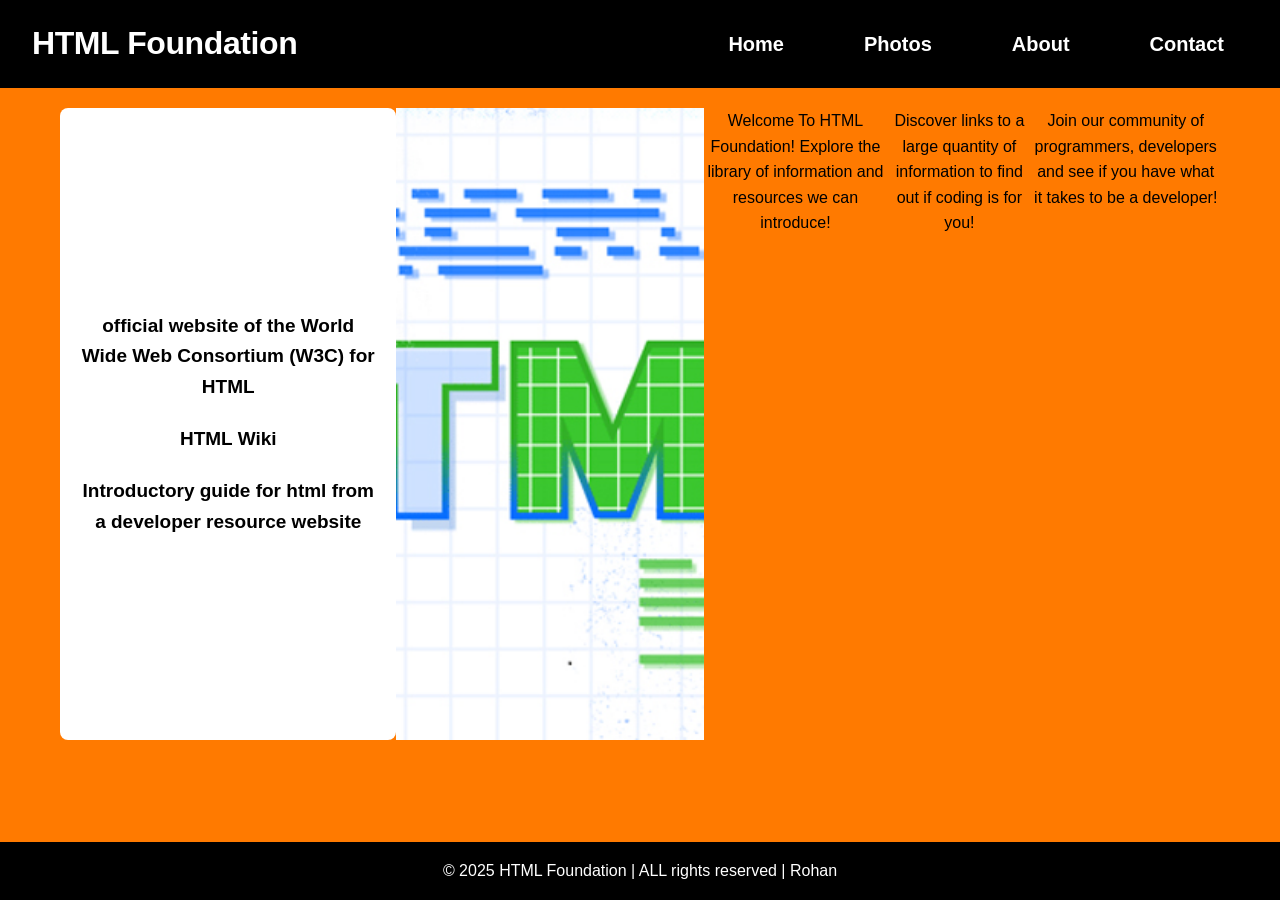
<file: index.html>
<!DOCTYPE html>
<html lang="en">
    <head>
        <meta charset="UTF-8" />
        <meta http-equiv="X-UA-Compatible" content="IE= edge" />
        <meta name="viewport" content="width=device-width, initial-scale=1.0" />
        <meta name="description" content="HTML Foundational Knowledge site" />
        <title> HTML Foundation | Home </title>
        <link rel="stylesheet" href="css/style.css" />
        <link rel="stylesheet" href="css/index.css" />
    </head>

    <body>
        <header>
            <h1> HTML Foundation</h1>

            <input id="hamburger_checkbox" type="checkbox" />

            <label for="hamburger_checkbox" id="hamburger_menu" aria-label="Expand and collapse menu.">
                <img id="hamburger_icon" src="images/images_hamburger-menu.jpg" alt="Menu" width="50" height="50" />
            </label>

            <nav>
                <a class="active_nav" href="index.html">Home</a>
                <a href="photos.html">Photos</a>
                <a href="about.html">About</a>
                <a href="contact.html">Contact</a>
            </nav>
        </header>

        <main>
            <aside>
                <a href="https://www.w3.org/html/">official website of the World Wide Web Consortium (W3C) for HTML</a>
                <a href="https://en.wikipedia.org/wiki/HTML">HTML Wiki</a>
                <a href="https://developer.mozilla.org/en-US/docs/Web/HTML">Introductory guide for html from a developer resource website</a>
            </aside>

            <section class="hero">
                <picture>
                    <source media="(min-width: 480px)" srcset="images/images.jpg">
                    <source media="(min-width: 960px)" srcset="images/images.jpg">
                    <source media="(min-width: 1920px)" srcset="images/images.jpg">
                    <img src="images/images copy.jpg" alt="HTML introductory header visual" />
                </picture>
            </section>
            <p>Welcome To HTML Foundation! Explore the library of information and resources we can introduce!</p>
            <p>Discover links to a large quantity of information to find out if coding is for you!</p>
            <p>Join our community of programmers, developers and see if you have what it takes to be a developer!</p>
        </main>

    <footer>
        <p>&copy; 2025 HTML Foundation | ALL rights reserved | Rohan </p>
    </footer>
    </body>
</html>
</file>
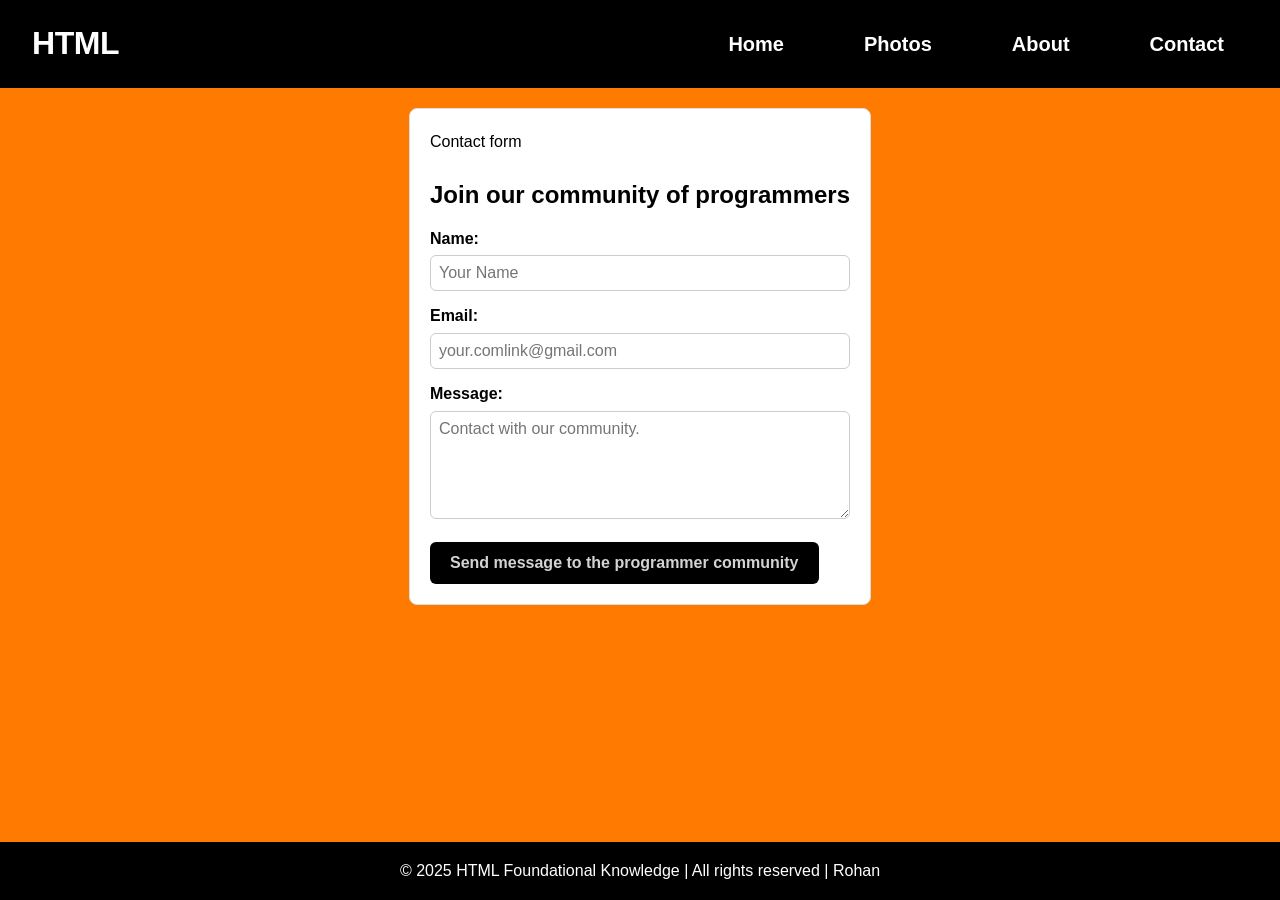
<file: contact.html>
<!DOCTYPE html>
    <html lang="en">
        <head> 
        <meta charset="UTF-8"> 
        <meta http-equiv="X-UA-Compatible" content="IE=edge"> 
        <meta name="viewport" content="width=device-width, initial-scale=1.0"> 
        <meta name="description" content="LEGO Stormtrooper photography site"> 
        <title>HTML Foundation | Contact </title> 
        <link rel="stylesheet" href="css/style.css"> 
        <link rel="stylesheet" href="css/contact.css"> 
      </head> 
      
      <body> 
        <header> 
          <h1>HTML</h1> 
      
          <input id="hamburger_checkbox" type="checkbox"> 
      
          <label for="hamburger_checkbox" id="hamburger_menu" aria-label="Expand and collapse menu."> 
          <img id="hamburger_icon" src="images/images_hamburger-menu.jpg" alt="Menu" width="50" height="50">
          </label> 
    
          <nav>
            <a href="index.html">Home</a> 
            <a href="photos.html">Photos</a> 
            <a href="about.html">About</a> 
            <a class="active_nav" href="contact.html">Contact</a> 
          </nav> 
        </header> 
        <form> 
              <fieldset> 
                <legend>Contact form</legend>
                <h2>Join our community of programmers</h2>
      
                <label for="name">Name:</label> 
                <input type="text" id="name" name="name" placeholder="Your Name"><br> 
      
                <label for="email">Email:</label> 
                <input type="email" id="email" name="email" placeholder="your.comlink@gmail.com"><br> 
      
                <label for="message">Message:</label> 
                <textarea id="message" name="message" rows="5" placeholder="Contact with our community."></textarea><br> 
      
                <input type="submit" value="Send message to the programmer community">
              </fieldset> 
            </form>
      
        <footer> 
          <p>© 2025 HTML Foundational Knowledge | All rights reserved | Rohan </p>
        </footer> 
       
       
      </body>
      </html>
</file>
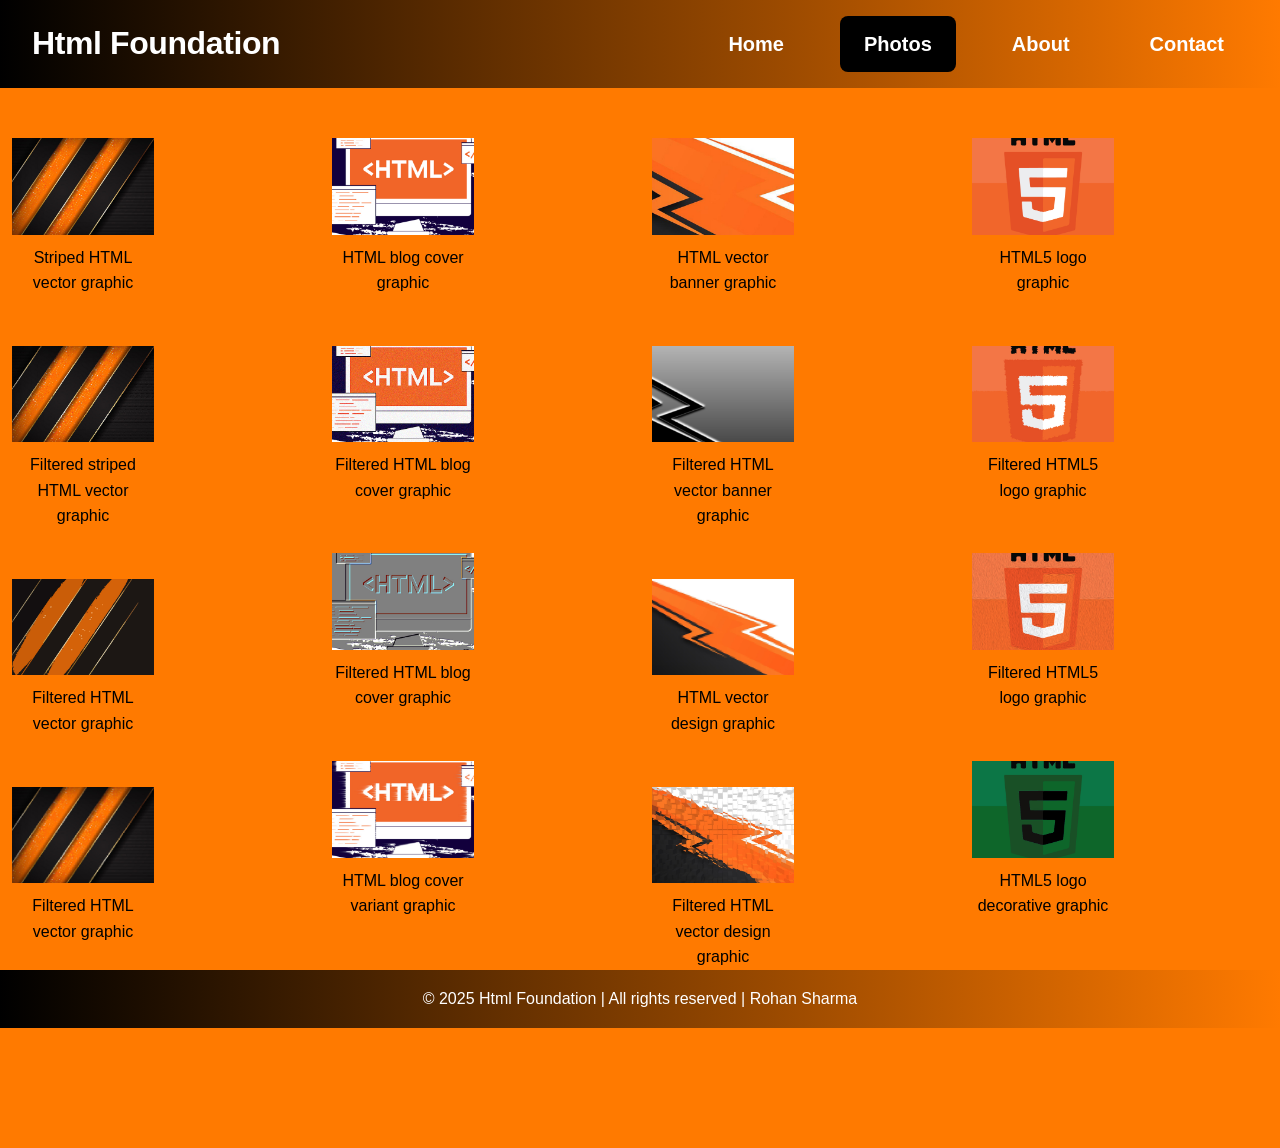
<file: photos.html>
<!DOCTYPE html>

<html lang="en"><head> 
    <meta charset="UTF-8"> 
    <meta http-equiv="X-UA-Compatible" content="IE=edge"> 
    <meta name="viewport" content="width=device-width, initial-scale=1.0"> 
    <meta name="description" content="HTML Foundational Knowledge site image site">
    <title> Html Foundation | Photos </title> 
    <link rel="stylesheet" href="css/style.css"> 
    <link rel="stylesheet" href="css/photos.css"> 
  </head> 
  
  <body> 
    <header> 
      <h1>Html Foundation</h1>  
  
      
      <input id="hamburger_checkbox" type="checkbox"> 
  
      
      <label for="hamburger_checkbox" id="hamburger_menu" aria-label="Expand and collapse menu."> 
        <img id="hamburger_icon" src="images/images_hamburger-menu.jpg" alt="Hamburger menu icon for navigation" width="24" height="18"> 
      </label> 
  
      <nav> 
        <a href="index.html">Home</a> 
        <a class="active_nav" href="photos.html">Photos</a> 
        <a href="about.html">About</a> 
        <a href="contact.html">Contact</a> 
      </nav> 
    </header> 
  
    
    <main>
      <div id="row"> 
    <div class="column"> 
      <figure> 
        <a href="images/striped_vector.jpg" target="_blank" rel="noopener noreferrer"> 
          <img src="images/striped_vector.jpg" alt="HTML vector graphic with orange and black stripes" width="960" height="720"> 
        </a>
        <figcaption>Striped HTML vector graphic</figcaption> 
      </figure> 
      <figure> 
        <a href="images/striped_vector-filter1.jpg" target="_blank" rel="noopener noreferrer"> 
          <img src="images/striped_vector-filter1.jpg" alt="Striped orange and black HTML vector graphic with filter applied" width="960" height="720"> 
        </a>
        <figcaption>Filtered striped HTML vector graphic</figcaption> 
      </figure> 
      <figure>
        <a href="images/striped_vector-filter2.jpg" target="_blank" rel="noopener noreferrer"> 
          <img src="images/striped_vector-filter2.jpg" alt="Filtered striped HTML vector graphic with blue tone" width="960" height="720"> 
        </a>
        <figcaption>Filtered HTML vector graphic</figcaption> 
      </figure> 
      <figure> 
        <a href="images/striped_vector-filter3.jpg" target="_blank" rel="noopener noreferrer"> 
          <img src="images/striped_vector-filter3.jpg" alt="Filtered striped HTML vector graphic with sepia tone" width="960" height="720"> 
        </a>
        <figcaption>Filtered HTML vector graphic</figcaption>
      </figure> 
    </div> 
    <div class="column"> 
      <figure> 
        <a href="images/HTML-Blog.jpg" target="_blank" rel="noopener noreferrer"> 
          <img src="images/HTML-Blog.jpg" alt="HTML blog cover graphic featuring orange branding elements" width="960" height="320"> 
        </a>
        <figcaption>HTML blog cover graphic</figcaption> 
      </figure> 
      <figure> 
        <a href="images/HTML-Blog-filter-1.jpg" target="_blank" rel="noopener noreferrer"> 
          <img src="images/HTML-Blog-filter-1.jpg" alt="HTML blog cover graphic with orange accent filter" width="960" height="320"> 
        </a>
        <figcaption>Filtered HTML blog cover graphic</figcaption> 
      </figure> 
      <figure> 
        <a href="images/HTML-Blog-Cover-filter-2.jpg" target="_blank" rel="noopener noreferrer"> 
          <img src="images/HTML-Blog-Cover-filter-2.jpg" alt="Filtered HTML blog cover graphic with blue accent" width="960" height="320"> 
        </a>
        <figcaption>Filtered HTML blog cover graphic</figcaption> 
      </figure> 
      <figure> 
        <a href="images/HTML-Blog-Cover-filter-3.jpg" target="_blank" rel="noopener noreferrer"> 
          <img src="images/HTML-Blog-Cover-filter-3.jpg" alt="Alternative HTML blog cover graphic design" width="960" height="320"> 
        </a>
        <figcaption>HTML blog cover variant graphic</figcaption> 
      </figure> 
    </div>
    <div class="column"> 
      <figure> 
        <a href="images/vector.jpg" target="_blank" rel="noopener noreferrer"> 
          <img src="images/vector.jpg" alt="Vibrant HTML vector banner graphic with code snippets and icons" width="960" height="320"> 
        </a>
        <figcaption>HTML vector banner graphic</figcaption> 
      </figure> 
      <figure> 
        <a href="images/vector-filter_1.jpg" target="_blank" rel="noopener noreferrer"> 
          <img src="images/vector-filter_1.jpg" alt="Filtered HTML vector banner graphic with warm tones" width="960" height="320"> 
        </a>
        <figcaption>Filtered HTML vector banner graphic</figcaption> 
      </figure> 
      <figure> 
        <a href="images/vector-filter_2.jpg" target="_blank" rel="noopener noreferrer"> 
          <img src="images/vector-filter_2.jpg" alt="HTML vector design graphic with cool filter" width="960" height="720"> 
        </a>
        <figcaption>HTML vector design graphic</figcaption> 
      </figure> 
      <figure> 
        <a href="images/vector-filter_3.jpg" target="_blank" rel="noopener noreferrer"> 
          <img src="images/vector-filter_3.jpg" alt="Filtered HTML vector design graphic with monochrome effect" width="960" height="720"> 
        </a>
        <figcaption>Filtered HTML vector design graphic</figcaption> 
      </figure> 
    </div>
    <div class="column"> 
      <figure> 
        <a href="images/html5-logo-for-web-development.jpg" target="_blank" rel="noopener noreferrer"> 
          <img src="images/html5-logo-for-web-development.jpg" alt="Official HTML5 logo graphic for web development" width="960" height="960"> 
        </a>
        <figcaption>HTML5 logo graphic</figcaption> 
      </figure> 
      <figure> 
        <a href="images/html5-logo-for-web-development-filter-1.jpg" target="_blank" rel="noopener noreferrer"> 
          <img src="images/html5-logo-for-web-development-filter-1.jpg" alt="Filtered HTML5 logo graphic with gradient" width="960" height="960"> 
        </a>
        <figcaption>Filtered HTML5 logo graphic</figcaption> 
      </figure> 
      <figure> 
        <a href="images/html5-logo-for-web-development-filter-2.jpg" target="_blank" rel="noopener noreferrer"> 
          <img src="images/html5-logo-for-web-development-filter-2.jpg" alt="Filtered HTML5 logo graphic with blue tint" width="960" height="960"> 
        </a>
        <figcaption>Filtered HTML5 logo graphic</figcaption> 
      </figure> 
      <figure> 
        <a href="images/html5-logo-for-web-development-filter-3.jpg" target="_blank" rel="noopener noreferrer"> 
          <img src="images/html5-logo-for-web-development-filter-3.jpg" alt="Decorative HTML5 logo graphic with artistic styling" width="960" height="960"> 
        </a>
        <figcaption>HTML5 logo decorative graphic</figcaption> 
      </figure> 
    </div> 
  </div>
    </main>
    <footer> 
      <p>© 2025 Html Foundation | All rights reserved | Rohan Sharma </p> 
    </footer> 
   
   
  </body></html>
</file>
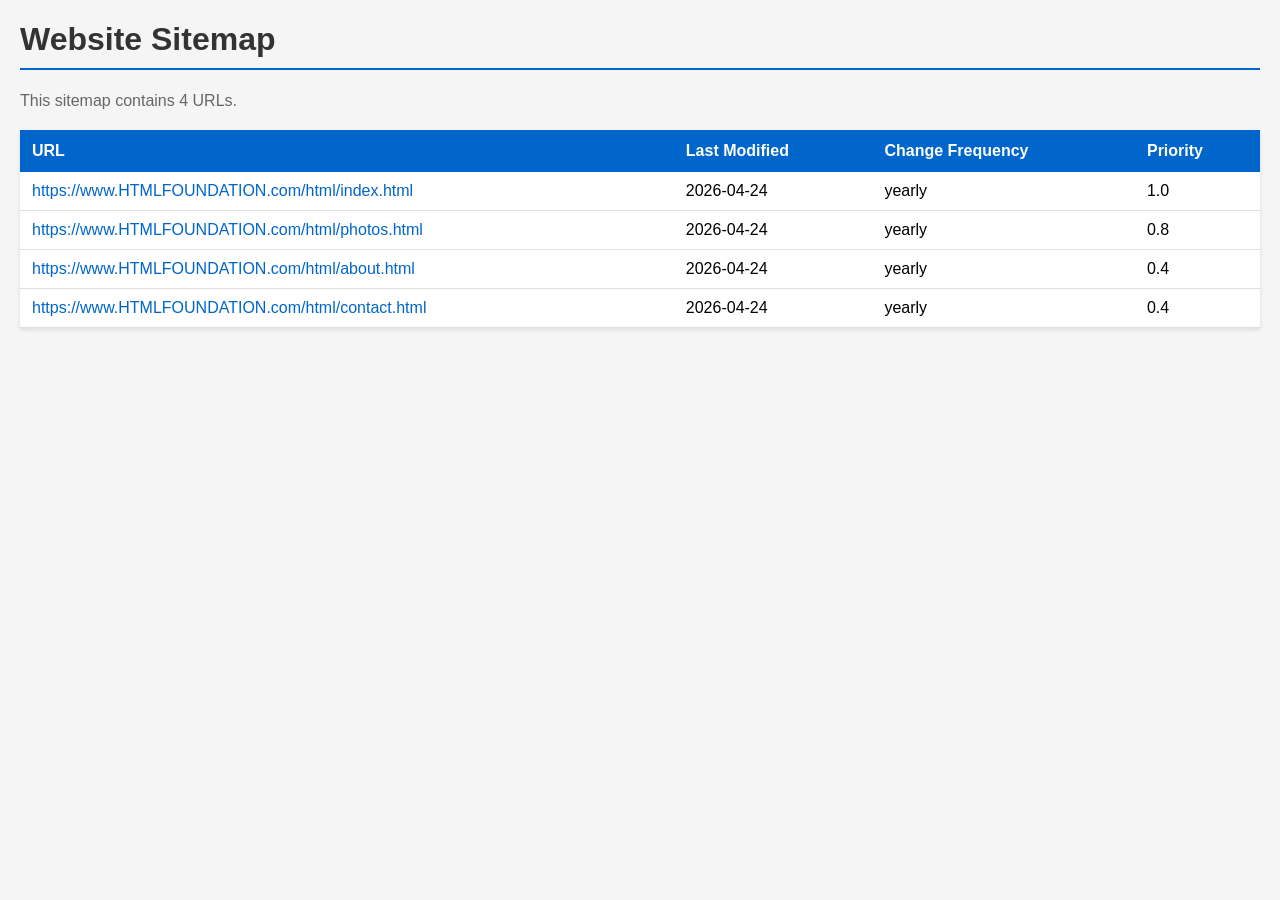
<file: sitemap.html>
<!DOCTYPE html>
<html lang="en">
<head>
    <meta charset="UTF-8">
    <meta name="viewport" content="width=device-width, initial-scale=1.0">
    <title>Website Sitemap</title>
    <style>
        body {
            font-family: Arial, sans-serif;
            margin: 20px;
            background-color: #f5f5f5;
        }
        h1 {
            color: #333;
            border-bottom: 2px solid #0066cc;
            padding-bottom: 10px;
        }
        table {
            width: 100%;
            border-collapse: collapse;
            background-color: white;
            box-shadow: 0 2px 4px rgba(0,0,0,0.1);
        }
        th {
            background-color: #0066cc;
            color: white;
            padding: 12px;
            text-align: left;
            font-weight: bold;
        }
        td {
            padding: 10px 12px;
            border-bottom: 1px solid #ddd;
        }
        tr:hover {
            background-color: #f9f9f9;
        }
        a {
            color: #0066cc;
            text-decoration: none;
        }
        a:hover {
            text-decoration: underline;
        }
        .info {
            margin-bottom: 20px;
            color: #666;
        }
    </style>
</head>
<body>
    <h1>Website Sitemap</h1>
    <p class="info">This sitemap contains 4 URLs.</p>
    <table>
        <tr>
            <th>URL</th>
            <th>Last Modified</th>
            <th>Change Frequency</th>
            <th>Priority</th>
        </tr>
        <tr>
            <td><a href="https://www.HTMLFOUNDATION.com/html/index.html">https://www.HTMLFOUNDATION.com/html/index.html</a></td>
            <td>2026-04-24</td>
            <td>yearly</td>
            <td>1.0</td>
        </tr>
        <tr>
            <td><a href="https://www.HTMLFOUNDATION.com/html/photos.html">https://www.HTMLFOUNDATION.com/html/photos.html</a></td>
            <td>2026-04-24</td>
            <td>yearly</td>
            <td>0.8</td>
        </tr>
        <tr>
            <td><a href="https://www.HTMLFOUNDATION.com/html/about.html">https://www.HTMLFOUNDATION.com/html/about.html</a></td>
            <td>2026-04-24</td>
            <td>yearly</td>
            <td>0.4</td>
        </tr>
        <tr>
            <td><a href="https://www.HTMLFOUNDATION.com/html/contact.html">https://www.HTMLFOUNDATION.com/html/contact.html</a></td>
            <td>2026-04-24</td>
            <td>yearly</td>
            <td>0.4</td>
        </tr>
    </table>
</body>
</html>
</file>
<file: css/style.css>
*{
    margin: 0;
    padding: 0;
    box-sizing: border-box;
}

body {
    font-family:'segoe UI', 'Segoe UI', Tahoma, Geneva, Verdana, sans-serif;
    line-height: 1.6;
    color: #000000;
    background-color: #ff7a00;
    min-height: 100vh;
    display: flex;
    flex-direction: column;
    scroll-behavior: smooth;
    padding-bottom: 120px;
    word-wrap: break-word;
    overflow-x: hidden;
}

header{
    background-color: #000000;
    color: #ffffff;
    padding: 16px 32px;
    position: relative;
    top: 0;
    left: 0;
    width: 100%;
    z-index: 1000;
    display: flex;
    justify-content: space-between;
    align-items: center;
    box-shadow: none;
}

footer {
    background-color: #000000;
    color: #ffffff;
    padding: 16px 32px;
    text-align: center;
    font-size: 16px;
    width: 100%;
    position: fixed;
    left: 0;
    bottom: 0;
    box-shadow: none;
    word-wrap: break-word;
}

h1 {
    font-family: orbitron, sans-serif;
    font-size: 32px;
    font-weight: 700;
    letter-spacing: -0.4px;
    flex: 1;
    word-break: break-word;
}

#hamburger_checkbox {
    display: none;
}

#hamburger_menu {
    display: none;
    cursor: pointer;
    z-index: 1001;
    margin-left: 16px;
}

#hamburger_icon {
    display: none;
    width: 50px;
    height: 50px;
    object-fit: contain;
}

nav {
    display: flex;
    gap: 16px;
    justify-content: flex-end;
    flex: none;
}

nav a {
    font-size:  20px;
    font-weight: 700;
    color: #ffffff;
    text-decoration: none;
    padding: 12px 24px;
    border-radius: 8px;
    transition: all 0.3s ease;
    position: relative;
}

nav a:hover {
    background: #ff7a00;
    color: #ffffff;
    transform: none;
}

nav a.active_nav {
    background: rgb(0, 0, 0);
    color: white;
}

@media only screen and (max-width: 768px) {
    #hamburger_menu {
        display: block;
    }

    #hamburger_icon {
        display: block;
    }

    nav {
        display: none;
        flex-direction: column;
        gap: 16px;
        background-color: #000000;
        position: absolute;
        top: 100%;
        right: 0;
        width: 200px;
        z-index: 999;
        border-radius: 0 0 8px 8px;
    }

    #hamburger_checkbox:checked ~ nav {
        display: flex;
    }

    nav a {
        padding: 16px;
        font-size: 19px;
        border-radius: 0;
        text-align: center;
    }

    h1 {
        font-size: 24px;
    }

    header {
        padding: 12px 16px;
    }

    footer {
        font-size: 12px;
        padding: 12px 16px;
    }
}

@media only screen and (min-width: 769px) {
    #hamburger_menu {
        display: none;
    }

    nav {
        display: flex !important;
        flex-direction: row;
        gap: 32px;
        position: static;
        width: auto;
        background: none;
    }
}

@media only screen and (min-width: 1200px) { 
	#row { 
		grid-template-columns: repeat(4, 1fr);
		gap: 12px;
	} 
}

@media only screen and (min-width: 768px) { 
	#row { 
		grid-template-columns: repeat(2, 1fr);
		gap: 12px;
		padding: 0 6px; 
	} 
}
</file>
<file: css/index.css>
h2 { 
    display: none; 
  } 
  
  p { 
    text-align: center; 
  } 
  
  aside { 
    font-size: 19px; 
    padding: 5px 0; 
    text-align: center; 
    width: 100%; 
  } 
  
  aside a { 
    color: rgb(0, 0, 0);
    display: block; 
    padding: 5px 0; 
    text-decoration: none; 
    width: 100%; 
  } 
  
  aside a:hover { 
    background: #ff7a00;
    color: #ffffff; 
  } 
  
  .hero { 
    width: 100%; 
    margin-bottom: 20px;
    aspect-ratio: 16 / 9; 
    overflow: hidden; 
    position: relative; 
    display: flex; 
    align-items: center; 
    justify-content: center; 
  } 
  
  .hero img { 
    width: 100%; 
    height: 100%; 
    object-fit: cover; 
    position: absolute; 
    inset: 0; 
  } 
  
  .hero source { 
    width: 100%;
    height: auto;
    display: block;
    border-radius: 8px;
  } 
  
  main { 
    flex: 1;
    padding: 20px;
    max-width: 1200px;
    margin: 0 auto;
    width: 100%;
  } 
  
  aside { 
    background-color: #ffffff;
    padding: 20px;
    margin-bottom: 20px;
    border-radius: 8px;
    display: flex;
    flex-direction: column;
    gap: 12px;
  } 
  
  aside a { 
    color: #000000;
    text-decoration: none;
    word-break: break-word;
    word-wrap: break-word;
    font-weight: bold;
  } 
  
  aside a:hover { 
    text-decoration: underline;
  } 
  
  @media only screen and (min-width: 768px) { 
    main { 
      display: flex; 
    } 
  
    aside { 
      align-items: center; 
      display: flex; 
      flex-direction: column; 
      float: left; 
      justify-content: center; 
    } 
  
    section { 
      display: inline; 
      float: right; 
      width: 70%; 
    } 
  
    .indexbody { 
      max-width: auto; 
      align-self: center; 
      margin: 10px; 
      padding: 10px; 
      box-sizing: border-box; 
      background:#ff7a00;
    color: #000000;
      font-size: 19px; 
      line-height: 1.6; 
    } 
  }

  @media only screen and (max-width: 768px) {
    main {
        padding: 12px;
    }

    aside {
        padding: 15px;
        margin-bottom: 15px;
    }

    aside a {
        font-size: 14px;
    }

    p {
        padding: 15px;
        font-size: 14px;
        margin-bottom: 15px;
    }
}
</file>
<file: css/contact.css>
main { 
    padding: 16px; 
    max-width: 1200px; 
    margin: 96px auto 16px; 
  } 
  
  .contact-main { 
    text-align: left; 
  } 
  
  h2 { 
    margin: 24px 0 16px 0; 
    font-weight: 700; 
    font-size: 24px; 
    line-height: 1.3; 
    color: #000000; 
  } 
  
  h3 { 
    margin: 16px 0 8px 0; 
    font-weight: 600; 
    font-size: 22px; 
    color: #000000; 
  } 
  
  .contact-main p, 
  .contact-main address, 
  .contact-main form, 
  .contact-main .copyright-block { 
    text-align: left; 
    margin-left: 0; 
  } 
  
  form { 
    max-width: 600px;
    margin: 20px auto;
    padding: 20px;
    background-color: #ffffff;
    border-radius: 8px;
    border: 1px solid #ddd; 
    box-sizing: border-box; 
  } 
  
  fieldset { 
    border: none;
    padding: 0;
    margin: 0; 
  } 
  
  label { 
    font-weight: 600; 
    margin-top: 12px; 
    display: block; 
    color: #000000; 
  } 
  
  input[type="text"], 
  input[type="email"], 
  textarea { 
    width: 100%; 
    padding: 8px; 
    margin-top: 4px; 
    border: 1px solid #ccc; 
    border-radius: 6px; 
    font-family: inherit; 
    font-size: 16px; 
    box-sizing: border-box; 
    transition: border-color 0.3s ease; 
  } 
  
  input[type="text"]:focus, 
  input[type="email"]:focus, 
  textarea:focus { 
    border-color: #ff7a00; 
    outline: none; 
    box-shadow: 0 0 5px rgba(214, 70, 3, 0.863); 
  } 
  
  textarea { 
    min-height: 100px; 
    resize: vertical; 
  } 
  
  input[type="submit"] { 
    margin-top: 16px; 
    background-color: rgb(0, 0, 0); 
    color: lightgray; 
    font-size: medium;
    border: none; 
    padding: 12px 20px; 
    border-radius: 6px; 
    font-weight: 700; 
    cursor: pointer;
    transition: background-color 0.3s ease; 
  } 
  
  input[type="submit"]:hover, 
  input[type="submit"]:focus { 
    background-color: #ff4d00; 
    color: white; 
  } 
  
  input[disabled], 
  textarea[disabled] { 
    background-color: #eee; 
    cursor: not-allowed; 
    opacity: 0.6; 
  } 
  
  address { 
    font-style: normal; 
    line-height: 1.6; 
    margin: 16px 0; 
  } 
  
  address a { 
    color: #f35500;
     text-decoration: none; 
    font-weight: 500; 
  } 
  
  address a:hover, 
  address a:focus { 
    text-decoration: underline; 
    color: #cc5207; 
  } 
  @media only screen and (min-width: 768px) { 
	#row { 
		grid-template-columns: repeat(2, 1fr);
		gap: 12px;
		padding: 0 6px; }
  }
  @media only screen and (min-width: 1200px) { 
	#row { 
		grid-template-columns: repeat(4, 1fr);
		gap: 12px;
	} 
}
</file>
<file: css/photos.css>
#row { 
	display: grid;
	grid-template-columns: 1fr;
	gap: 12px;
	padding: 0 12px; 
	vertical-align: middle; 
} 

figure { 
	text-align: center; 
	margin: 0;
	margin-top: 50px;
} 

figure img { 
  width: 100%;         
  height: auto;        
  aspect-ratio: 4 / 3;
  object-fit: cover;   
  padding-bottom: 10px; 
  display: block; 
} 

figure a:focus-visible {
    outline: 3px solid #ff7a00;
    outline-offset: 3px;
}

@media only screen and (min-width: 768px) { 
	#row { 
		grid-template-columns: repeat(2, 1fr);
		gap: 12px;
		padding: 0 6px; 
	} 

	figure { 
		max-width: 50%;
		padding: 0 6px; 
	} 
} 

header { 
background: linear-gradient(to right, #000000, #ff7a00);
  color: #ffffff;
  padding: 16px 32px; 
  position: sticky; 
  top: 0; 
  left: 0; 
  width: 100%; 
  z-index: 1000; 
  display: flex; 
  justify-content: space-between; 
  align-items: center; 
  box-shadow: none; 
} 

footer { 
 background: linear-gradient(to right, #000000, #ff7a00);
  color: #ffffff; 
  padding: 16px 32px; 
  text-align: center;
  font-size: 1rem;
  width: 100%; 
  position: relative; 
} 



@media only screen and (min-width: 1200px) { 
	#row { 
		grid-template-columns: repeat(4, 1fr);
		gap: 12px;
	} 
}
</file>
